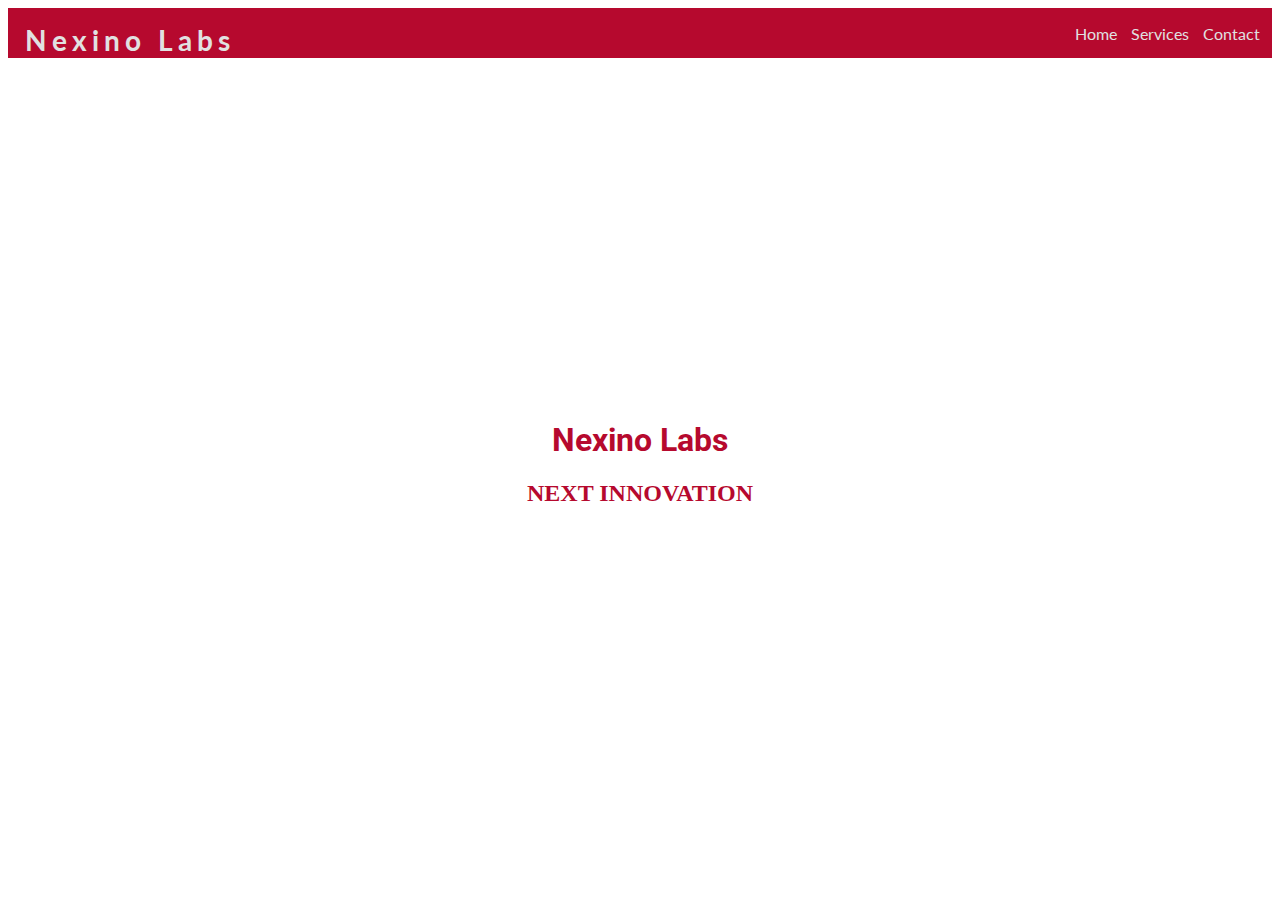
<file: index.html>
<!DOCTYPE html>
<html lang="en">
<head>
    <meta charset="UTF-8">
    <meta name="viewport" content="width=device-width, initial-scale=1.0">
    <meta name="description" content="Home page">
    <meta name="keywords" content="Company,home,ABC">
    <meta name="author" content="Maria Eugenia Costa">
    <link rel="stylesheet" href="css/style.css">
    <title>Nexino Labs</title>
</head>
<body>
    <div class="home">
        <!--Nav Bar-->
        <div class="nav">
            <div> Nexino Labs </div>
            <ul>
                <li><a href="./index.html"> Home </a> </li>
                <li><a href="./services.html"> Services </a> </li>
                <li><a href="./contact.html"> Contact </a> </li>
            </ul>
        </div>
        <div class="text-container">
            <div>
                <h1> Nexino Labs</h1>
                <h2> NEXT INNOVATION</h2>
            </div>
        </div>
    </div>
</body>
</html>
</file>
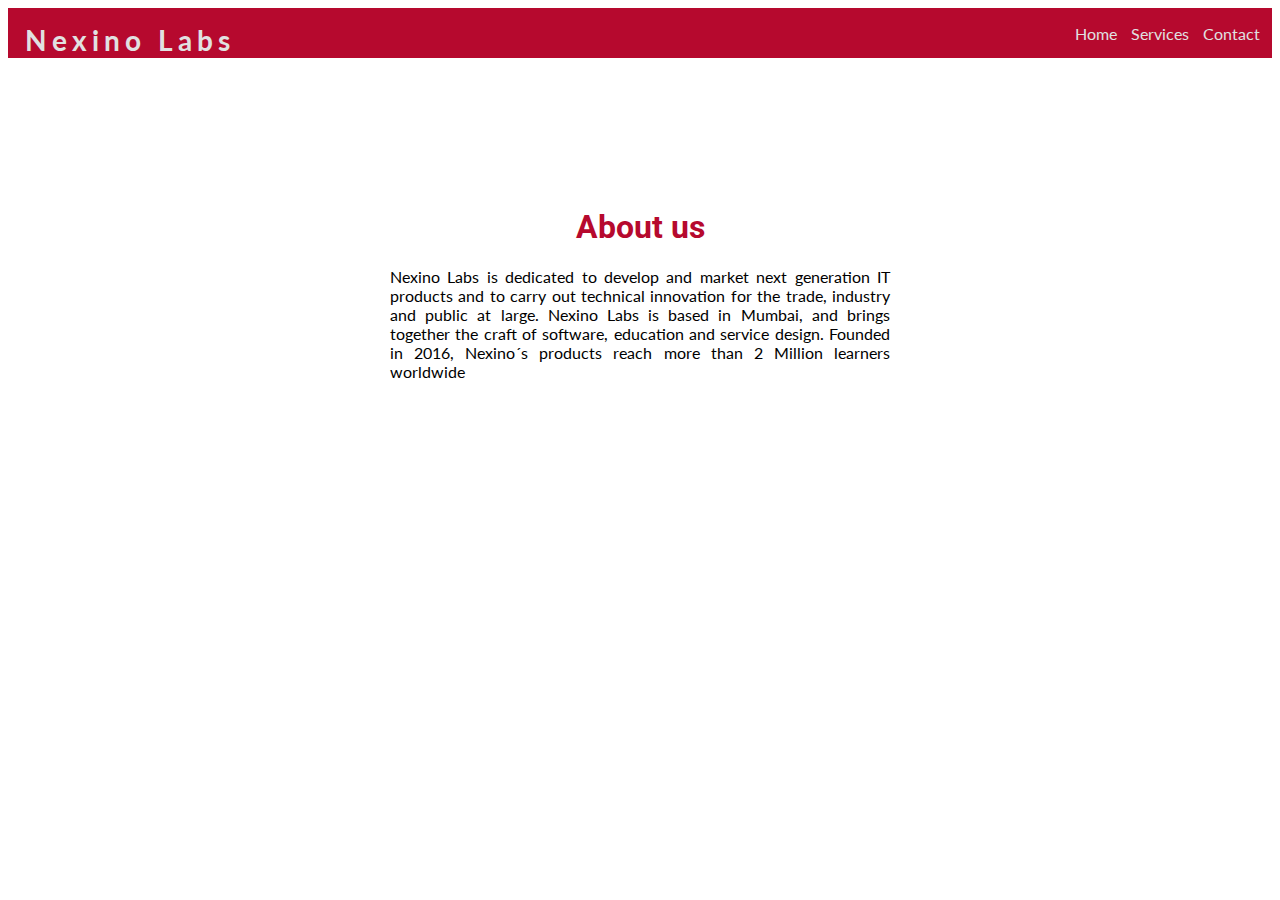
<file: about.html>
<!DOCTYPE html>
<html lang="en">
<head>
    <meta charset="UTF-8">
    <meta name="viewport" content="width=device-width, initial-scale=1.0">
    <meta name="description" content="About page">
    <meta name="keywords" content="Company,home,ABC, Nexino">
    <meta name="author" content="Maria Eugenia Costa">
    <link rel="stylesheet" href="css/style.css">
    <title>Nexino Labs</title>
</head>
<body>
    <div class="home">
        <!--Nav Bar-->
        <div class="nav">
            <div> Nexino Labs </div>
            <ul>
                <li><a href="./index.html"> Home </a> </li>
                <li><a href="./services.html"> Services </a> </li>
                <li><a href="./contact.html"> Contact </a> </li>
            </ul>
        </div>
        <div class="about-content">
            <div>
                <h1> About us</h1>
                <p> Nexino Labs is dedicated to develop and market next generation IT products and to carry out technical innovation for the trade, industry and public at large. Nexino Labs is based in Mumbai, and brings together the craft of software, education and service design. Founded in 2016, Nexino´s products reach more than 2 Million learners worldwide</p>
            </div>
        </div>
    </div>
</body>
</html>
</file>
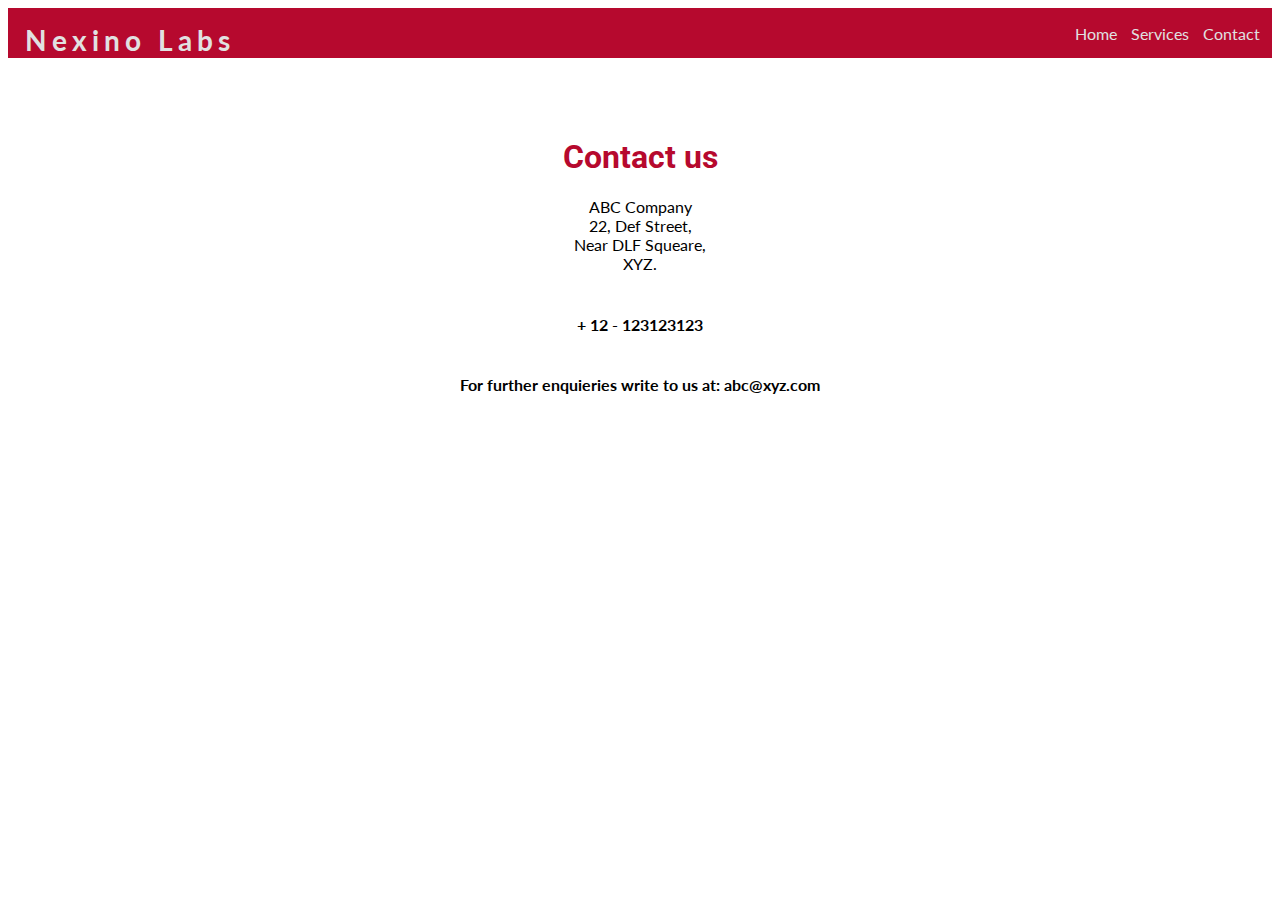
<file: contact.html>
<!DOCTYPE html>
<html lang="en">
<head>
    <meta charset="UTF-8">
    <meta name="viewport" content="width=device-width, initial-scale=1.0">
    <meta name="description" content="Contact page">
    <meta name="keywords" content="Company,home,ABC">
    <meta name="author" content="Maria Eugenia Costa">
    <link rel="stylesheet" href="css/style.css">
    <title>Nexino Labs</title>
</head>
<body>
    <div class="home">
        <!--Nav Bar-->
        <div class="nav">
            <div> Nexino Labs </div>
            <ul>
                <li><a href="./index.html"> Home </a> </li>
                <li><a href="./services.html"> Services </a> </li>
                <li><a href="./contact.html"> Contact </a> </li>
            </ul>
        </div>
        <div class="contact-content">
            <div>
                <h1> Contact us</h1>
                <div class="address-holder">
                    <p> ABC Company <br/> 22, Def Street, <br/> Near DLF Squeare, <br/> XYZ.</p>
                    <h4> + 12 - 123123123 </h4>
                    <h4> For further enquieries write to us at: abc@xyz.com</h4>
                </div>
            </div>
        </div>
    </div>
</body>
</html>
</file>
<file: css/style.css>
@import url('https://fonts.googleapis.com/css2?family=Roboto&display=swap');
@import url('https://fonts.googleapis.com/css2?family=Lato&family=Roboto&display=swap');

.nav{
    height: 50px;
    background: #b6092e;
    font-family: 'Lato', sans-serif;
}
.nav div{
    display: inline-block;
    position: absolute;
    left: 10px;
    padding: 15px;
    font-size: 20px;
    color: rgb(225, 225, 225);
    font: bolder 28px 'Lato', sans-serif;
    letter-spacing: 5px;
}
a{
    text-decoration: none;
}
.nav ul{
    position: absolute;
    right: 15px;
}
.nav ul li{
    display: inline-block;
}
.nav ul li a{
    color:rgb(225, 225, 225);
    padding: 5px;
}

.nav ul li a:hover{
    color:rgb(235, 238, 16);
    padding: 1px;
    background-color: #d82a50;
    font-size: 22px;
    border-radius: 7px;
}

/*HOME PAGE*/

.home{
    background: url("https://image.freepik.com/foto-gratis/atardecer-colorido-amarillo-sol-dramatica_1203-5704.jpg");
    background-size: cover;
    height: auto;
}
.home .text-container{
    text-align: center;
    display: flex;
    align-items: center;
    justify-content: center;
    height: 90vh;
    color: #b6092e;
}
.about-content{
    margin: 150px auto 0px auto;
    width: 500px;
}
h1{
    text-align: center;
    font-family: 'Roboto', sans-serif;
    color: #b6092e;
}
p{
    text-align: justify;
    font-family: 'Lato', sans-serif;
    padding-bottom: 20px;
}

/* SERVICES PAGE*/ 
.services-content{
    margin: 80px auto 0 auto;
    text-align: center;
}
.services-content .card-container ul{
    padding: 0;
}
.services-content .card-container ul li {
    list-style: none;
    display: inline-block;
    margin: 20px;
    width: 300px;
}
.services-content .card-container ul li p {
    text-align: justify;
}
.services-content .card-container img{
    border: 2px;
    width: 200px;
}
/*CONTACT US PAGE*/
.contact-content{
    margin: 80px auto 0 auto;
    text-align: center;
    height: 500px;
}
.address-holder{
    font-family: 'Lato', sans-serif;
    text-align: center;
}
.address-holder p{
    font-family: 'Lato', sans-serif;
    text-align: center;
}
h4{
    padding-bottom: 20px;
}
</file>
